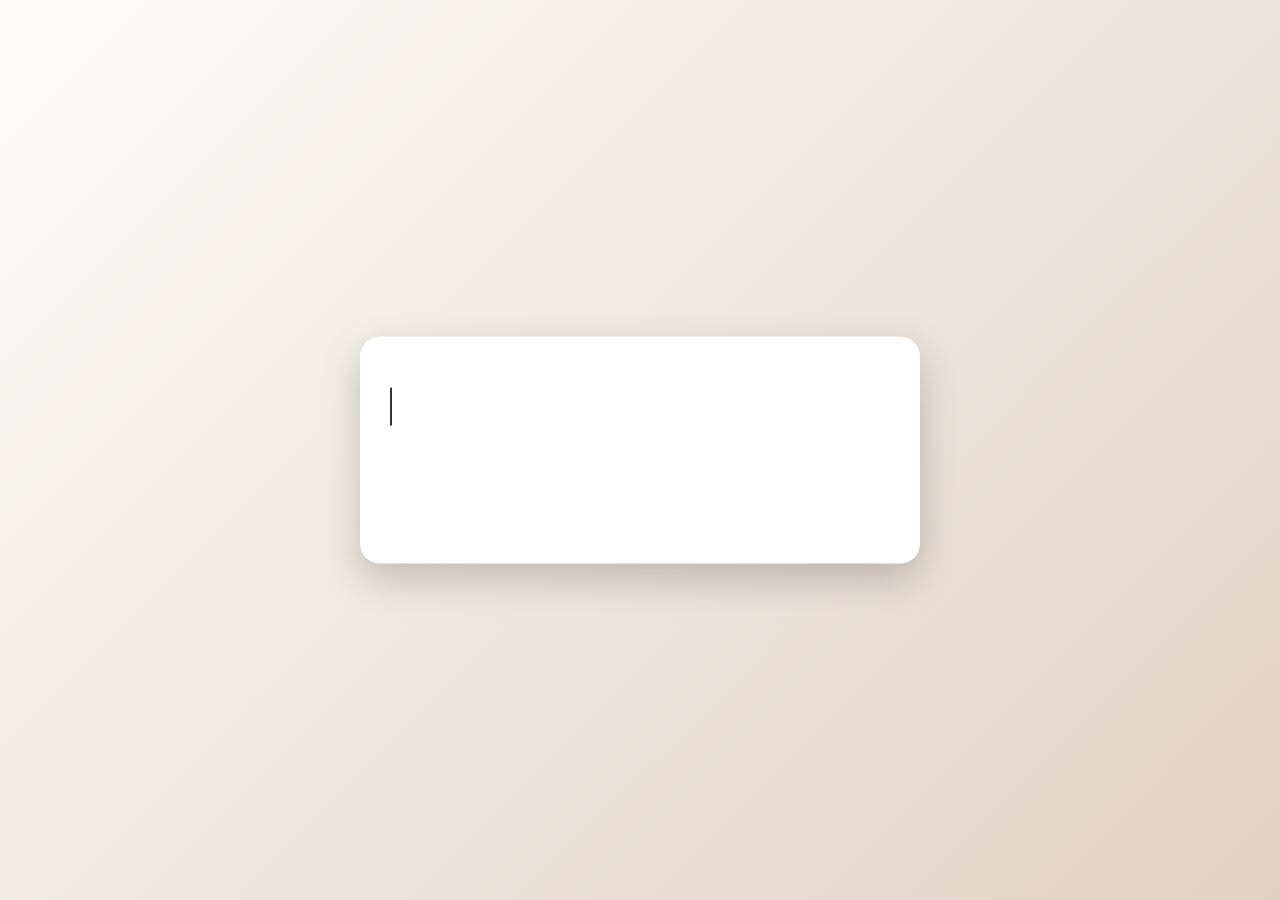
<file: index.html>
<!DOCTYPE html>
<html lang="en">
<head>
  <meta charset="UTF-8" />
  <meta name="viewport" content="width=device-width, initial-scale=1.0"/>
  <title>I'm Really Sorry</title>
  <link rel="stylesheet" href="style.css" />
</head>
<body>
  <div class="container">
    <h1 class="typing-text" id="typingText">Hey Friend... 😔</h1>
    <p id="message">I'm really sorry for what I did. I never meant to hurt you. 💔</p>
    <button onclick="showHearts()">Please Forgive Me 💖</button>
    <div id="heartRain"></div>
  </div>
  <script src="script.js"></script>
</body>
</html>
</file>
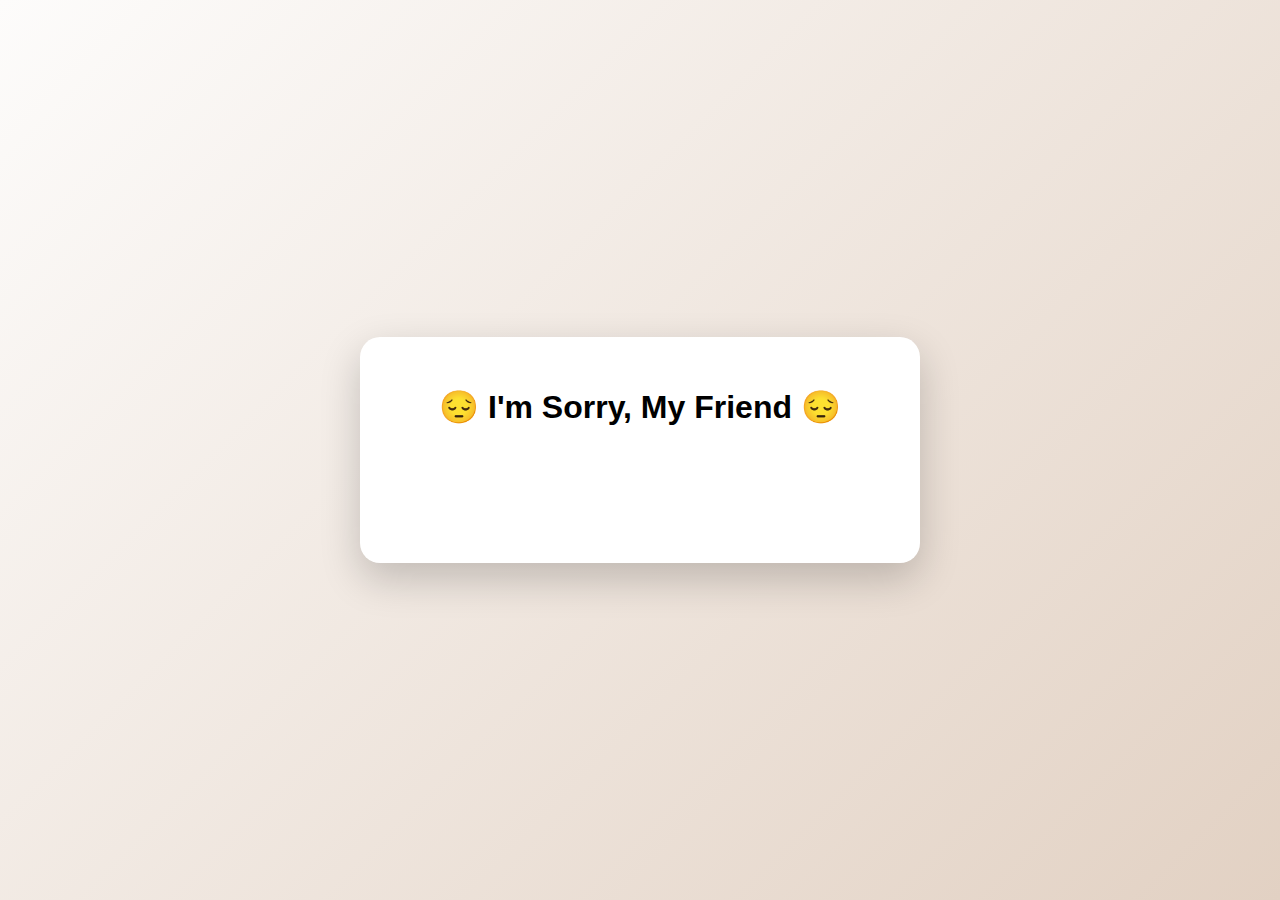
<file: sorry.html>
<!DOCTYPE html>
<html lang="en">
<head>
  <meta charset="UTF-8">
  <meta name="viewport" content="width=device-width, initial-scale=1">
  <title>I'm Sorry</title>
  <link rel="stylesheet" href="style.css">
</head>
<body>
  <div class="container">
    <h1 id="sorryText">😔 I'm Sorry, My Friend 😔</h1>
    <p>I didn’t mean to hurt you. Please forgive me.</p>
    <button onclick="showHeart()">💖 Tap for Love 💖</button>
    <div id="heart"></div>
  </div>

  <script src="script.js"></script>
</body>
</html>
</file>
<file: style.css>
body {
  margin: 0;
  padding: 0;
  background: linear-gradient(135deg, #fdfcfb, #e2d1c3);
  font-family: 'Segoe UI', Tahoma, Geneva, Verdana, sans-serif;
  overflow: hidden;
  height: 100vh;
}

.container {
  text-align: center;
  position: relative;
  top: 50%;
  transform: translateY(-50%);
  padding: 30px;
  background: #fff;
  border-radius: 20px;
  box-shadow: 0 15px 40px rgba(0, 0, 0, 0.2);
  width: 90%;
  max-width: 500px;
  margin: auto;
}

h1.typing-text {
  color: #d63031;
  font-size: 2em;
  border-right: 2px solid #333;
  white-space: nowrap;
  overflow: hidden;
  width: 0;
  animation: typing 3s steps(30, end) forwards, blink 0.75s step-end infinite;
}

@keyframes typing {
  from { width: 0; }
  to { width: 100%; }
}

@keyframes blink {
  50% { border-color: transparent; }
}

p {
  color: #2d3436;
  font-size: 1.2rem;
  margin: 20px 0;
  opacity: 0;
  animation: fadeIn 2s ease-in-out forwards;
  animation-delay: 3s;
}

@keyframes fadeIn {
  to { opacity: 1; }
}

button {
  padding: 12px 24px;
  font-size: 1rem;
  background: #e84393;
  color: white;
  border: none;
  border-radius: 30px;
  cursor: pointer;
  transition: background 0.3s ease;
  opacity: 0;
  animation: fadeIn 2s ease-in-out forwards;
  animation-delay: 4s;
}

button:hover {
  background: #d63031;
}

.heart {
  position: absolute;
  color: red;
  font-size: 24px;
  animation: fall 4s linear infinite;
}

@keyframes fall {
  0% { transform: translateY(0); opacity: 1; }
  100% { transform: translateY(100vh); opacity: 0; }
}
</file>
